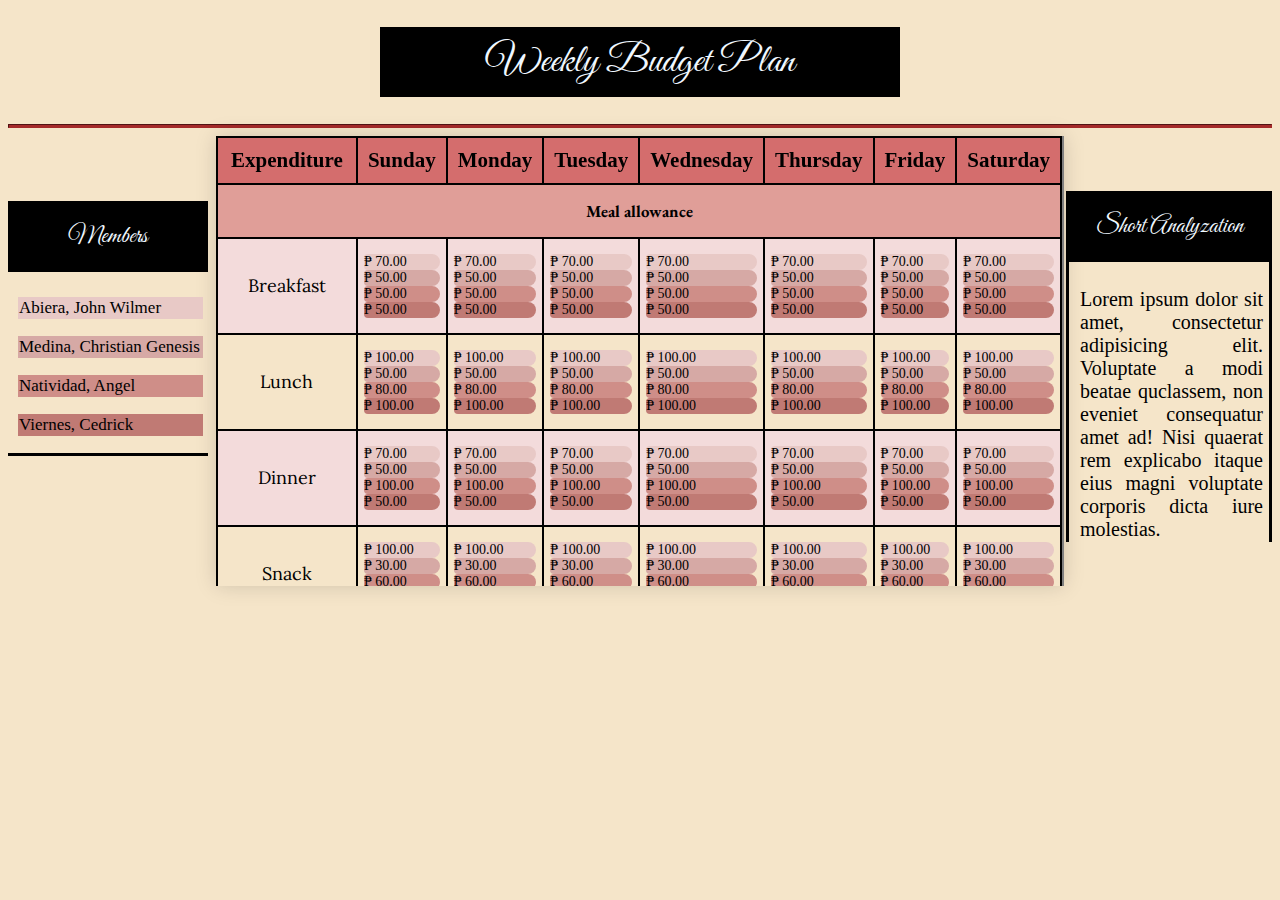
<file: index.html>
<!DOCTYPE html>
<html lang="en">
  <head>
    <meta charset="UTF-8" />
    <meta charset="UTF-8" />
    <meta name="viewport" content="width=device-width, initial-scale=1.0" />
    <link rel="icon" href="data-table (1).png" type="image" />
    <title>WDP Hands-On Exercise 3</title>
    <!-- for fonts -->
    <link rel="preconnect" href="https://fonts.googleapis.com" />
    <link rel="preconnect" href="https://fonts.gstatic.com" crossorigin />
    <link
      href="https://fonts.googleapis.com/css2?family=EB+Garamond:ital,wght@1,800&display=swap"
      rel="stylesheet"
    />
    <link rel="preconnect" href="https://fonts.googleapis.com" />
    <link rel="preconnect" href="https://fonts.gstatic.com" crossorigin />
    <link
      href="https://fonts.googleapis.com/css2?family=Lora&display=swap"
      rel="stylesheet"
    />
    <link rel="preconnect" href="https://fonts.googleapis.com" />
    <link rel="preconnect" href="https://fonts.gstatic.com" crossorigin />
    <link
      href="https://fonts.googleapis.com/css2?family=Great+Vibes&display=swap"
      rel="stylesheet"
    />
    <link rel="stylesheet" href="style.css" />
  </head>
  <body>
    <!-- title -->
    <div><h1>Weekly Budget Plan</h1></div>
    <hr />
    <div class="container">
      <table>
        <!-- This is the head -->
        <thead>
          <!-- firstrow -->
          <tr class="days">
            <th>Expenditure</th>
            <th>Sunday</th>
            <th>Monday</th>
            <th>Tuesday</th>
            <th>Wednesday</th>
            <th>Thursday</th>
            <th>Friday</th>
            <th>Saturday</th>
          </tr>
        </thead>

        <!-- this is the body -->
        <tbody>
          <!-- Meal allowance part -->

          <th colspan="8" class="allowance">Meal allowance</th>
          <!-- 2nd row -->
          <tr>
            <td class="firstCol">Breakfast</td>
            <td>
              <ul>
                <li>₱ 70.00</li>
                <li>₱ 50.00</li>
                <li>₱ 50.00</li>
                <li>₱ 50.00</li>
              </ul>
            </td>
            <td>
              <ul>
                <li>₱ 70.00</li>
                <li>₱ 50.00</li>
                <li>₱ 50.00</li>
                <li>₱ 50.00</li>
              </ul>
            </td>
            <td>
              <ul>
                <li>₱ 70.00</li>
                <li>₱ 50.00</li>
                <li>₱ 50.00</li>
                <li>₱ 50.00</li>
              </ul>
            </td>
            <td>
              <ul>
                <li>₱ 70.00</li>
                <li>₱ 50.00</li>
                <li>₱ 50.00</li>
                <li>₱ 50.00</li>
              </ul>
            </td>
            <td>
              <ul>
                <li>₱ 70.00</li>
                <li>₱ 50.00</li>
                <li>₱ 50.00</li>
                <li>₱ 50.00</li>
              </ul>
            </td>
            <td>
              <ul>
                <li>₱ 70.00</li>
                <li>₱ 50.00</li>
                <li>₱ 50.00</li>
                <li>₱ 50.00</li>
              </ul>
            </td>
            <td>
              <ul>
                <li>₱ 70.00</li>
                <li>₱ 50.00</li>
                <li>₱ 50.00</li>
                <li>₱ 50.00</li>
              </ul>
            </td>
          </tr>
          <!-- 3rd row -->
          <tr>
            <td class="firstCol">Lunch</td>
            <td>
              <ul>
                <li>₱ 100.00</li>
                <li>₱ 50.00</li>
                <li>₱ 80.00</li>
                <li>₱ 100.00</li>
              </ul>
            </td>
            <td>
              <ul>
                <li>₱ 100.00</li>
                <li>₱ 50.00</li>
                <li>₱ 80.00</li>
                <li>₱ 100.00</li>
              </ul>
            </td>
            <td>
              <ul>
                <li>₱ 100.00</li>
                <li>₱ 50.00</li>
                <li>₱ 80.00</li>
                <li>₱ 100.00</li>
              </ul>
            </td>
            <td>
              <ul>
                <li>₱ 100.00</li>
                <li>₱ 50.00</li>
                <li>₱ 80.00</li>
                <li>₱ 100.00</li>
              </ul>
            </td>
            <td>
              <ul>
                <li>₱ 100.00</li>
                <li>₱ 50.00</li>
                <li>₱ 80.00</li>
                <li>₱ 100.00</li>
              </ul>
            </td>
            <td>
              <ul>
                <li>₱ 100.00</li>
                <li>₱ 50.00</li>
                <li>₱ 80.00</li>
                <li>₱ 100.00</li>
              </ul>
            </td>
            <td>
              <ul>
                <li>₱ 100.00</li>
                <li>₱ 50.00</li>
                <li>₱ 80.00</li>
                <li>₱ 100.00</li>
              </ul>
            </td>
          </tr>
          <!-- 4th row -->
          <tr>
            <td class="firstCol">Dinner</td>
            <td>
              <ul>
                <li>₱ 70.00</li>
                <li>₱ 50.00</li>
                <li>₱ 100.00</li>
                <li>₱ 50.00</li>
              </ul>
            </td>
            <td>
              <ul>
                <li>₱ 70.00</li>
                <li>₱ 50.00</li>
                <li>₱ 100.00</li>
                <li>₱ 50.00</li>
              </ul>
            </td>
            <td>
              <ul>
                <li>₱ 70.00</li>
                <li>₱ 50.00</li>
                <li>₱ 100.00</li>
                <li>₱ 50.00</li>
              </ul>
            </td>
            <td>
              <ul>
                <li>₱ 70.00</li>
                <li>₱ 50.00</li>
                <li>₱ 100.00</li>
                <li>₱ 50.00</li>
              </ul>
            </td>
            <td>
              <ul>
                <li>₱ 70.00</li>
                <li>₱ 50.00</li>
                <li>₱ 100.00</li>
                <li>₱ 50.00</li>
              </ul>
            </td>
            <td>
              <ul>
                <li>₱ 70.00</li>
                <li>₱ 50.00</li>
                <li>₱ 100.00</li>
                <li>₱ 50.00</li>
              </ul>
            </td>
            <td>
              <ul>
                <li>₱ 70.00</li>
                <li>₱ 50.00</li>
                <li>₱ 100.00</li>
                <li>₱ 50.00</li>
              </ul>
            </td>
          </tr>
          <!-- 5th row -->
          <tr>
            <td class="firstCol">Snack</td>
            <td>
              <ul>
                <li>₱ 100.00</li>
                <li>₱ 30.00</li>
                <li>₱ 60.00</li>
                <li>₱ 20.00</li>
              </ul>
            </td>
            <td>
              <ul>
                <li>₱ 100.00</li>
                <li>₱ 30.00</li>
                <li>₱ 60.00</li>
                <li>₱ 20.00</li>
              </ul>
            </td>
            <td>
              <ul>
                <li>₱ 100.00</li>
                <li>₱ 30.00</li>
                <li>₱ 60.00</li>
                <li>₱ 20.00</li>
              </ul>
            </td>
            <td>
              <ul>
                <li>₱ 100.00</li>
                <li>₱ 30.00</li>
                <li>₱ 60.00</li>
                <li>₱ 20.00</li>
              </ul>
            </td>
            <td>
              <ul>
                <li>₱ 100.00</li>
                <li>₱ 30.00</li>
                <li>₱ 60.00</li>
                <li>₱ 20.00</li>
              </ul>
            </td>
            <td>
              <ul>
                <li>₱ 100.00</li>
                <li>₱ 30.00</li>
                <li>₱ 60.00</li>
                <li>₱ 20.00</li>
              </ul>
            </td>
            <td>
              <ul>
                <li>₱ 100.00</li>
                <li>₱ 30.00</li>
                <li>₱ 60.00</li>
                <li>₱ 20.00</li>
              </ul>
            </td>
          </tr>

          <!-- Travel allowance part  -->

          <th colspan="8" class="allowance">travel allowance</th>
          <!-- 6th row -->
          <tr>
            <td class="firstCol">For School</td>
            <td>
              <ul>
                <li>₱ 120.00</li>
                <li>₱ 0.00</li>
                <li>₱ 150.00</li>
                <li>₱ 100.00</li>
              </ul>
            </td>
            <td>
              <ul>
                <li>₱ 120.00</li>
                <li>₱ 64.00</li>
                <li>₱ 150.00</li>
                <li>₱ 100.00</li>
              </ul>
            </td>
            <td>
              <ul>
                <li>₱ 120.00</li>
                <li>₱ 0.00</li>
                <li>₱ 150.00</li>
                <li>₱ 100.00</li>
              </ul>
            </td>
            <td>
              <ul>
                <li>₱ 120.00</li>
                <li>₱ 0.00</li>
                <li>₱ 150.00</li>
                <li>₱ 100.00</li>
              </ul>
            </td>
            <td>
              <ul>
                <li>₱ 120.00</li>
                <li>₱ 0.00</li>
                <li>₱ 150.00</li>
                <li>₱ 100.00</li>
              </ul>
            </td>
            <td>
              <ul>
                <li>₱ 120.00</li>
                <li>₱ 0.00</li>
                <li>₱ 150.00</li>
                <li>₱ 100.00</li>
              </ul>
            </td>
            <td>
              <ul>
                <li>₱ 120.00</li>
                <li>₱ 64.00</li>
                <li>₱ 150.00</li>
                <li>₱ 100.00</li>
              </ul>
            </td>
          </tr>
          <!-- 7th row -->
          <tr>
            <td class="firstCol">For other places</td>
            <td>
              <ul>
                <li>₱ 100.00</li>
                <li>₱ 50.00</li>
                <li>₱ 150.00</li>
                <li>₱ 50.00</li>
              </ul>
            </td>
            <td>
              <ul>
                <li>₱ 100.00</li>
                <li>₱ 50.00</li>
                <li>₱ 150.00</li>
                <li>₱ 50.00</li>
              </ul>
            </td>
            <td>
              <ul>
                <li>₱ 100.00</li>
                <li>₱ 50.00</li>
                <li>₱ 150.00</li>
                <li>₱ 50.00</li>
              </ul>
            </td>
            <td>
              <ul>
                <li>₱ 100.00</li>
                <li>₱ 50.00</li>
                <li>₱ 150.00</li>
                <li>₱ 50.00</li>
              </ul>
            </td>
            <td>
              <ul>
                <li>₱ 100.00</li>
                <li>₱ 50.00</li>
                <li>₱ 150.00</li>
                <li>₱ 50.00</li>
              </ul>
            </td>
            <td>
              <ul>
                <li>₱ 100.00</li>
                <li>₱ 50.00</li>
                <li>₱ 150.00</li>
                <li>₱ 50.00</li>
              </ul>
            </td>
            <td>
              <ul>
                <li>₱ 100.00</li>
                <li>₱ 50.00</li>
                <li>₱ 150.00</li>
                <li>₱ 50.00</li>
              </ul>
            </td>
          </tr>

          <!-- Other allowance part -->

          <th colspan="8" class="allowance">other allowance</th>
          <!-- 8th row -->
          <tr>
            <td class="firstCol">Load</td>
            <td>
              <ul>
                <li>₱ 50.00</li>
                <li>₱ 0.00</li>
                <li>₱ 30.00</li>
                <li>₱ 100.00</li>
              </ul>
            </td>
            <td>
              <ul>
                <li>₱ 50.00</li>
                <li>₱ 20.00</li>
                <li>₱ 30.00</li>
                <li>₱ 0.00</li>
              </ul>
            </td>
            <td>
              <ul>
                <li>₱ 50.00</li>
                <li>₱ 0.00</li>
                <li>₱ 30.00</li>
                <li>₱ 0.00</li>
              </ul>
            </td>
            <td>
              <ul>
                <li>₱ 50.00</li>
                <li>₱ 0.00</li>
                <li>₱ 30.00</li>
                <li>₱ 0.00</li>
              </ul>
            </td>
            <td>
              <ul>
                <li>₱ 50.00</li>
                <li>₱ 0.00</li>
                <li>₱ 30.00</li>
                <li>₱ 0.00</li>
              </ul>
            </td>
            <td>
              <ul>
                <li>₱ 50.00</li>
                <li>₱ 0.00</li>
                <li>₱ 30.00</li>
                <li>₱ 0.00</li>
              </ul>
            </td>
            <td>
              <ul>
                <li>₱ 50.00</li>
                <li>₱ 20.00</li>
                <li>₱ 30.00</li>
                <li>₱ 0.00</li>
              </ul>
            </td>
          </tr>
          <!-- 9th row -->
          <tr>
            <td class="firstCol">Internet</td>
            <td>
              <ul>
                <li>₱ 50.00</li>
                <li>₱ 100.00</li>
                <li>3</li>
                <li>₱ 30.00</li>
              </ul>
            </td>
            <td>
              <ul>
                <li>₱ 50.00</li>
                <li>₱ 100.00</li>
                <li>₱ 50.00</li>
                <li>₱ 30.00</li>
              </ul>
            </td>
            <td>
              <ul>
                <li>₱ 50.00</li>
                <li>₱ 100.00</li>
                <li>₱ 50.00</li>
                <li>₱ 30.00</li>
              </ul>
            </td>
            <td>
              <ul>
                <li>₱ 50.00</li>
                <li>₱ 100.00</li>
                <li>₱ 50.00</li>
                <li>₱ 30.00</li>
              </ul>
            </td>
            <td>
              <ul>
                <li>₱ 50.00</li>
                <li>₱ 100.00</li>
                <li>₱ 50.00</li>
                <li>₱ 30.00</li>
              </ul>
            </td>
            <td>
              <ul>
                <li>₱ 50.00</li>
                <li>₱ 100.00</li>
                <li>₱ 50.00</li>
                <li>₱ 30.00</li>
              </ul>
            </td>
            <td>
              <ul>
                <li>₱ 50.00</li>
                <li>₱ 100.00</li>
                <li>₱ 50.00</li>
                <li>₱ 30.00</li>
              </ul>
            </td>
          </tr>
          <!-- 10th row -->
          <tr>
            <td class="firstCol">Personal Hygiene</td>
            <td>
              <ul>
                <li>₱ 100.00</li>
                <li>₱ 150.00</li>
                <li>₱ 200.00</li>
                <li>₱ 100.00</li>
              </ul>
            </td>
            <td>
              <ul>
                <li>₱ 100.00</li>
                <li>₱ 150.00</li>
                <li>₱ 200.00</li>
                <li>₱ 100.00</li>
              </ul>
            </td>
            <td>
              <ul>
                <li>₱ 100.00</li>
                <li>₱ 150.00</li>
                <li>₱ 200.00</li>
                <li>₱ 100.00</li>
              </ul>
            </td>
            <td>
              <ul>
                <li>₱ 100.00</li>
                <li>₱ 150.00</li>
                <li>₱ 200.00</li>
                <li>₱ 100.00</li>
              </ul>
            </td>
            <td>
              <ul>
                <li>₱ 100.00</li>
                <li>₱ 150.00</li>
                <li>₱ 200.00</li>
                <li>₱ 100.00</li>
              </ul>
            </td>
            <td>
              <ul>
                <li>₱ 100.00</li>
                <li>₱ 150.00</li>
                <li>₱ 200.00</li>
                <li>₱ 100.00</li>
              </ul>
            </td>
            <td>
              <ul>
                <li>₱ 100.00</li>
                <li>₱ 150.00</li>
                <li>₱ 200.00</li>
                <li>₱ 100.00</li>
              </ul>
            </td>
          </tr>
          <!-- 11th row -->
          <tr>
            <td class="firstCol">ETC.</td>
            <td>
              <ul>
                <li>₱ 50.00</li>
                <li>₱ 50.00</li>
                <li>₱ 180.00</li>
                <li>₱ 50.00</li>
              </ul>
            </td>
            <td>
              <ul>
                <li>₱ 50.00</li>
                <li>₱ 50.00</li>
                <li>₱ 180.00</li>
                <li>₱ 50.00</li>
              </ul>
            </td>
            <td>
              <ul>
                <li>₱ 50.00</li>
                <li>₱ 50.00</li>
                <li>₱ 180.00</li>
                <li>₱ 50.00</li>
              </ul>
            </td>
            <td>
              <ul>
                <li>₱ 50.00</li>
                <li>₱ 50.00</li>
                <li>₱ 180.00</li>
                <li>₱ 50.00</li>
              </ul>
            </td>
            <td>
              <ul>
                <li>₱ 50.00</li>
                <li>₱ 50.00</li>
                <li>₱ 180.00</li>
                <li>₱ 50.00</li>
              </ul>
            </td>
            <td>
              <ul>
                <li>₱ 50.00</li>
                <li>₱ 50.00</li>
                <li>₱ 180.00</li>
                <li>₱ 50.00</li>
              </ul>
            </td>
            <td>
              <ul>
                <li>₱ 50.00</li>
                <li>₱ 50.00</li>
                <li>₱ 180.00</li>
                <li>₱ 50.00</li>
              </ul>
            </td>
          </tr>
        </tbody>

        <!-- this is the footer -->

        <tfoot>
          <tr>
            <td colspan="8">
              Lorem ipsum, dolor sit amet consectetur adipisicing elit. Dolores
              perspiciatis officia adipisci amet corporis eum pariatur soluta
              aspernatur,
            </td>
          </tr>
        </tfoot>
      </table>
    </div>

    <!-- Members -->

    <div class="members">
      <h3>Members</h3>
      <p id="abiera">Abiera, John Wilmer</p>
      <p id="medina">Medina, Christian Genesis</p>
      <p id="natividad">Natividad, Angel</p>
      <p id="viernes">Viernes, Cedrick</p>
    </div>

    <!-- Short summary -->

    <div class="shortSumm">
      <h3>Short Analyzation</h3>
      <p>
        Lorem ipsum dolor sit amet, consectetur adipisicing elit. Voluptate a
        modi beatae quclassem, non eveniet consequatur amet ad! Nisi quaerat rem
        explicabo itaque eius magni voluptate corporis dicta iure molestias.
      </p>
    </div>
  </body>
</html>
</file>
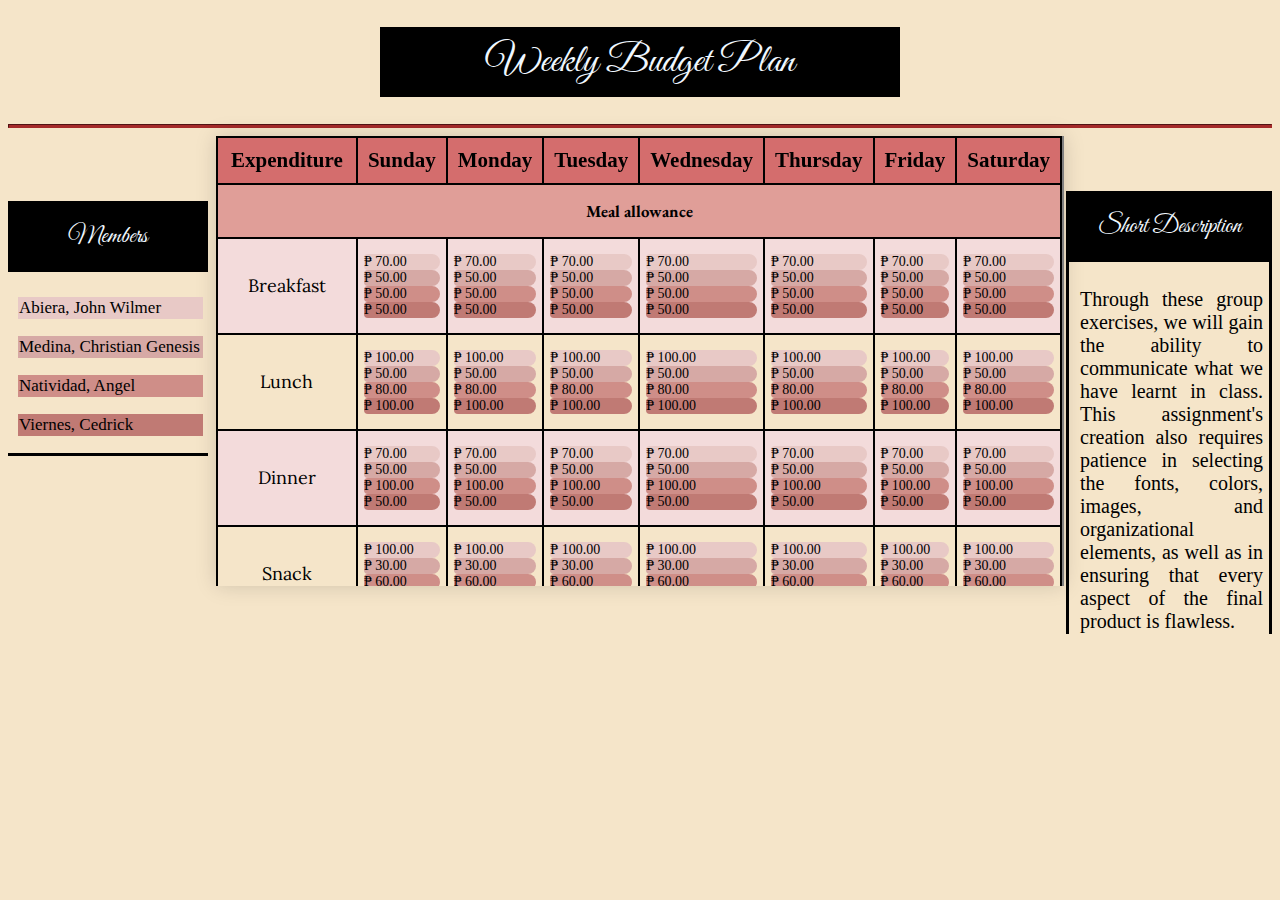
<file: WDP_HE3.HTML.html>
<!DOCTYPE html>
<html lang="en">
  <head>
    <meta charset="UTF-8" />
    <meta charset="UTF-8" />
    <meta name="viewport" content="width=device-width, initial-scale=1.0" />
    <link rel="icon" href="data-table (1).png" type="image" />
    <title>WDP Hands-On Exercise 3</title>
    <!-- for fonts -->
    <link rel="preconnect" href="https://fonts.googleapis.com" />
    <link rel="preconnect" href="https://fonts.gstatic.com" crossorigin />
    <link
      href="https://fonts.googleapis.com/css2?family=EB+Garamond:ital,wght@1,800&display=swap"
      rel="stylesheet"
    />
    <link rel="preconnect" href="https://fonts.googleapis.com" />
    <link rel="preconnect" href="https://fonts.gstatic.com" crossorigin />
    <link
      href="https://fonts.googleapis.com/css2?family=Lora&display=swap"
      rel="stylesheet"
    />
    <link rel="preconnect" href="https://fonts.googleapis.com" />
    <link rel="preconnect" href="https://fonts.gstatic.com" crossorigin />
    <link
      href="https://fonts.googleapis.com/css2?family=Great+Vibes&display=swap"
      rel="stylesheet"
    />
    <link rel="stylesheet" href="style.css" />
  </head>
  <body>
    <!-- title -->
    <div><h1>Weekly Budget Plan</h1></div>
    <hr />
    <div class="container">
      <table>
        <!-- This is the head -->
        <thead>
          <!-- firstrow -->
          <tr class="days">
            <th>Expenditure</th>
            <th>Sunday</th>
            <th>Monday</th>
            <th>Tuesday</th>
            <th>Wednesday</th>
            <th>Thursday</th>
            <th>Friday</th>
            <th>Saturday</th>
          </tr>
        </thead>

        <!-- this is the body -->
        <tbody>
          <!-- Meal allowance part -->

          <th colspan="8" class="allowance">Meal allowance</th>
          <!-- 2nd row -->
          <tr>
            <td class="firstCol">Breakfast</td>
            <td>
              <ul>
                <li>₱ 70.00</li>
                <li>₱ 50.00</li>
                <li>₱ 50.00</li>
                <li>₱ 50.00</li>
              </ul>
            </td>
            <td>
              <ul>
                <li>₱ 70.00</li>
                <li>₱ 50.00</li>
                <li>₱ 50.00</li>
                <li>₱ 50.00</li>
              </ul>
            </td>
            <td>
              <ul>
                <li>₱ 70.00</li>
                <li>₱ 50.00</li>
                <li>₱ 50.00</li>
                <li>₱ 50.00</li>
              </ul>
            </td>
            <td>
              <ul>
                <li>₱ 70.00</li>
                <li>₱ 50.00</li>
                <li>₱ 50.00</li>
                <li>₱ 50.00</li>
              </ul>
            </td>
            <td>
              <ul>
                <li>₱ 70.00</li>
                <li>₱ 50.00</li>
                <li>₱ 50.00</li>
                <li>₱ 50.00</li>
              </ul>
            </td>
            <td>
              <ul>
                <li>₱ 70.00</li>
                <li>₱ 50.00</li>
                <li>₱ 50.00</li>
                <li>₱ 50.00</li>
              </ul>
            </td>
            <td>
              <ul>
                <li>₱ 70.00</li>
                <li>₱ 50.00</li>
                <li>₱ 50.00</li>
                <li>₱ 50.00</li>
              </ul>
            </td>
          </tr>
          <!-- 3rd row -->
          <tr>
            <td class="firstCol">Lunch</td>
            <td>
              <ul>
                <li>₱ 100.00</li>
                <li>₱ 50.00</li>
                <li>₱ 80.00</li>
                <li>₱ 100.00</li>
              </ul>
            </td>
            <td>
              <ul>
                <li>₱ 100.00</li>
                <li>₱ 50.00</li>
                <li>₱ 80.00</li>
                <li>₱ 100.00</li>
              </ul>
            </td>
            <td>
              <ul>
                <li>₱ 100.00</li>
                <li>₱ 50.00</li>
                <li>₱ 80.00</li>
                <li>₱ 100.00</li>
              </ul>
            </td>
            <td>
              <ul>
                <li>₱ 100.00</li>
                <li>₱ 50.00</li>
                <li>₱ 80.00</li>
                <li>₱ 100.00</li>
              </ul>
            </td>
            <td>
              <ul>
                <li>₱ 100.00</li>
                <li>₱ 50.00</li>
                <li>₱ 80.00</li>
                <li>₱ 100.00</li>
              </ul>
            </td>
            <td>
              <ul>
                <li>₱ 100.00</li>
                <li>₱ 50.00</li>
                <li>₱ 80.00</li>
                <li>₱ 100.00</li>
              </ul>
            </td>
            <td>
              <ul>
                <li>₱ 100.00</li>
                <li>₱ 50.00</li>
                <li>₱ 80.00</li>
                <li>₱ 100.00</li>
              </ul>
            </td>
          </tr>
          <!-- 4th row -->
          <tr>
            <td class="firstCol">Dinner</td>
            <td>
              <ul>
                <li>₱ 70.00</li>
                <li>₱ 50.00</li>
                <li>₱ 100.00</li>
                <li>₱ 50.00</li>
              </ul>
            </td>
            <td>
              <ul>
                <li>₱ 70.00</li>
                <li>₱ 50.00</li>
                <li>₱ 100.00</li>
                <li>₱ 50.00</li>
              </ul>
            </td>
            <td>
              <ul>
                <li>₱ 70.00</li>
                <li>₱ 50.00</li>
                <li>₱ 100.00</li>
                <li>₱ 50.00</li>
              </ul>
            </td>
            <td>
              <ul>
                <li>₱ 70.00</li>
                <li>₱ 50.00</li>
                <li>₱ 100.00</li>
                <li>₱ 50.00</li>
              </ul>
            </td>
            <td>
              <ul>
                <li>₱ 70.00</li>
                <li>₱ 50.00</li>
                <li>₱ 100.00</li>
                <li>₱ 50.00</li>
              </ul>
            </td>
            <td>
              <ul>
                <li>₱ 70.00</li>
                <li>₱ 50.00</li>
                <li>₱ 100.00</li>
                <li>₱ 50.00</li>
              </ul>
            </td>
            <td>
              <ul>
                <li>₱ 70.00</li>
                <li>₱ 50.00</li>
                <li>₱ 100.00</li>
                <li>₱ 50.00</li>
              </ul>
            </td>
          </tr>
          <!-- 5th row -->
          <tr>
            <td class="firstCol">Snack</td>
            <td>
              <ul>
                <li>₱ 100.00</li>
                <li>₱ 30.00</li>
                <li>₱ 60.00</li>
                <li>₱ 20.00</li>
              </ul>
            </td>
            <td>
              <ul>
                <li>₱ 100.00</li>
                <li>₱ 30.00</li>
                <li>₱ 60.00</li>
                <li>₱ 20.00</li>
              </ul>
            </td>
            <td>
              <ul>
                <li>₱ 100.00</li>
                <li>₱ 30.00</li>
                <li>₱ 60.00</li>
                <li>₱ 20.00</li>
              </ul>
            </td>
            <td>
              <ul>
                <li>₱ 100.00</li>
                <li>₱ 30.00</li>
                <li>₱ 60.00</li>
                <li>₱ 20.00</li>
              </ul>
            </td>
            <td>
              <ul>
                <li>₱ 100.00</li>
                <li>₱ 30.00</li>
                <li>₱ 60.00</li>
                <li>₱ 20.00</li>
              </ul>
            </td>
            <td>
              <ul>
                <li>₱ 100.00</li>
                <li>₱ 30.00</li>
                <li>₱ 60.00</li>
                <li>₱ 20.00</li>
              </ul>
            </td>
            <td>
              <ul>
                <li>₱ 100.00</li>
                <li>₱ 30.00</li>
                <li>₱ 60.00</li>
                <li>₱ 20.00</li>
              </ul>
            </td>
          </tr>

          <!-- Travel allowance part  -->

          <th colspan="8" class="allowance">travel allowance</th>
          <!-- 6th row -->
          <tr>
            <td class="firstCol">For School</td>
            <td>
              <ul>
                <li>₱ 120.00</li>
                <li>₱ 0.00</li>
                <li>₱ 150.00</li>
                <li>₱ 100.00</li>
              </ul>
            </td>
            <td>
              <ul>
                <li>₱ 120.00</li>
                <li>₱ 64.00</li>
                <li>₱ 150.00</li>
                <li>₱ 100.00</li>
              </ul>
            </td>
            <td>
              <ul>
                <li>₱ 120.00</li>
                <li>₱ 0.00</li>
                <li>₱ 150.00</li>
                <li>₱ 100.00</li>
              </ul>
            </td>
            <td>
              <ul>
                <li>₱ 120.00</li>
                <li>₱ 0.00</li>
                <li>₱ 150.00</li>
                <li>₱ 100.00</li>
              </ul>
            </td>
            <td>
              <ul>
                <li>₱ 120.00</li>
                <li>₱ 0.00</li>
                <li>₱ 150.00</li>
                <li>₱ 100.00</li>
              </ul>
            </td>
            <td>
              <ul>
                <li>₱ 120.00</li>
                <li>₱ 0.00</li>
                <li>₱ 150.00</li>
                <li>₱ 100.00</li>
              </ul>
            </td>
            <td>
              <ul>
                <li>₱ 120.00</li>
                <li>₱ 64.00</li>
                <li>₱ 150.00</li>
                <li>₱ 100.00</li>
              </ul>
            </td>
          </tr>
          <!-- 7th row -->
          <tr>
            <td class="firstCol">For other places</td>
            <td>
              <ul>
                <li>₱ 100.00</li>
                <li>₱ 50.00</li>
                <li>₱ 150.00</li>
                <li>₱ 50.00</li>
              </ul>
            </td>
            <td>
              <ul>
                <li>₱ 100.00</li>
                <li>₱ 50.00</li>
                <li>₱ 150.00</li>
                <li>₱ 50.00</li>
              </ul>
            </td>
            <td>
              <ul>
                <li>₱ 100.00</li>
                <li>₱ 50.00</li>
                <li>₱ 150.00</li>
                <li>₱ 50.00</li>
              </ul>
            </td>
            <td>
              <ul>
                <li>₱ 100.00</li>
                <li>₱ 50.00</li>
                <li>₱ 150.00</li>
                <li>₱ 50.00</li>
              </ul>
            </td>
            <td>
              <ul>
                <li>₱ 100.00</li>
                <li>₱ 50.00</li>
                <li>₱ 150.00</li>
                <li>₱ 50.00</li>
              </ul>
            </td>
            <td>
              <ul>
                <li>₱ 100.00</li>
                <li>₱ 50.00</li>
                <li>₱ 150.00</li>
                <li>₱ 50.00</li>
              </ul>
            </td>
            <td>
              <ul>
                <li>₱ 100.00</li>
                <li>₱ 50.00</li>
                <li>₱ 150.00</li>
                <li>₱ 50.00</li>
              </ul>
            </td>
          </tr>

          <!-- Other allowance part -->

          <th colspan="8" class="allowance">other allowance</th>
          <!-- 8th row -->
          <tr>
            <td class="firstCol">Load</td>
            <td>
              <ul>
                <li>₱ 50.00</li>
                <li>₱ 0.00</li>
                <li>₱ 30.00</li>
                <li>₱ 100.00</li>
              </ul>
            </td>
            <td>
              <ul>
                <li>₱ 50.00</li>
                <li>₱ 20.00</li>
                <li>₱ 30.00</li>
                <li>₱ 0.00</li>
              </ul>
            </td>
            <td>
              <ul>
                <li>₱ 50.00</li>
                <li>₱ 0.00</li>
                <li>₱ 30.00</li>
                <li>₱ 0.00</li>
              </ul>
            </td>
            <td>
              <ul>
                <li>₱ 50.00</li>
                <li>₱ 0.00</li>
                <li>₱ 30.00</li>
                <li>₱ 0.00</li>
              </ul>
            </td>
            <td>
              <ul>
                <li>₱ 50.00</li>
                <li>₱ 0.00</li>
                <li>₱ 30.00</li>
                <li>₱ 0.00</li>
              </ul>
            </td>
            <td>
              <ul>
                <li>₱ 50.00</li>
                <li>₱ 0.00</li>
                <li>₱ 30.00</li>
                <li>₱ 0.00</li>
              </ul>
            </td>
            <td>
              <ul>
                <li>₱ 50.00</li>
                <li>₱ 20.00</li>
                <li>₱ 30.00</li>
                <li>₱ 0.00</li>
              </ul>
            </td>
          </tr>
          <!-- 9th row -->
          <tr>
            <td class="firstCol">Internet</td>
            <td>
              <ul>
                <li>₱ 50.00</li>
                <li>₱ 100.00</li>
                <li>3</li>
                <li>₱ 30.00</li>
              </ul>
            </td>
            <td>
              <ul>
                <li>₱ 50.00</li>
                <li>₱ 100.00</li>
                <li>₱ 50.00</li>
                <li>₱ 30.00</li>
              </ul>
            </td>
            <td>
              <ul>
                <li>₱ 50.00</li>
                <li>₱ 100.00</li>
                <li>₱ 50.00</li>
                <li>₱ 30.00</li>
              </ul>
            </td>
            <td>
              <ul>
                <li>₱ 50.00</li>
                <li>₱ 100.00</li>
                <li>₱ 50.00</li>
                <li>₱ 30.00</li>
              </ul>
            </td>
            <td>
              <ul>
                <li>₱ 50.00</li>
                <li>₱ 100.00</li>
                <li>₱ 50.00</li>
                <li>₱ 30.00</li>
              </ul>
            </td>
            <td>
              <ul>
                <li>₱ 50.00</li>
                <li>₱ 100.00</li>
                <li>₱ 50.00</li>
                <li>₱ 30.00</li>
              </ul>
            </td>
            <td>
              <ul>
                <li>₱ 50.00</li>
                <li>₱ 100.00</li>
                <li>₱ 50.00</li>
                <li>₱ 30.00</li>
              </ul>
            </td>
          </tr>
          <!-- 10th row -->
          <tr>
            <td class="firstCol">Personal Hygiene</td>
            <td>
              <ul>
                <li>₱ 100.00</li>
                <li>₱ 150.00</li>
                <li>₱ 200.00</li>
                <li>₱ 100.00</li>
              </ul>
            </td>
            <td>
              <ul>
                <li>₱ 100.00</li>
                <li>₱ 150.00</li>
                <li>₱ 200.00</li>
                <li>₱ 100.00</li>
              </ul>
            </td>
            <td>
              <ul>
                <li>₱ 100.00</li>
                <li>₱ 150.00</li>
                <li>₱ 200.00</li>
                <li>₱ 100.00</li>
              </ul>
            </td>
            <td>
              <ul>
                <li>₱ 100.00</li>
                <li>₱ 150.00</li>
                <li>₱ 200.00</li>
                <li>₱ 100.00</li>
              </ul>
            </td>
            <td>
              <ul>
                <li>₱ 100.00</li>
                <li>₱ 150.00</li>
                <li>₱ 200.00</li>
                <li>₱ 100.00</li>
              </ul>
            </td>
            <td>
              <ul>
                <li>₱ 100.00</li>
                <li>₱ 150.00</li>
                <li>₱ 200.00</li>
                <li>₱ 100.00</li>
              </ul>
            </td>
            <td>
              <ul>
                <li>₱ 100.00</li>
                <li>₱ 150.00</li>
                <li>₱ 200.00</li>
                <li>₱ 100.00</li>
              </ul>
            </td>
          </tr>
          <!-- 11th row -->
          <tr>
            <td class="firstCol">ETC.</td>
            <td>
              <ul>
                <li>₱ 50.00</li>
                <li>₱ 50.00</li>
                <li>₱ 180.00</li>
                <li>₱ 50.00</li>
              </ul>
            </td>
            <td>
              <ul>
                <li>₱ 50.00</li>
                <li>₱ 50.00</li>
                <li>₱ 180.00</li>
                <li>₱ 50.00</li>
              </ul>
            </td>
            <td>
              <ul>
                <li>₱ 50.00</li>
                <li>₱ 50.00</li>
                <li>₱ 180.00</li>
                <li>₱ 50.00</li>
              </ul>
            </td>
            <td>
              <ul>
                <li>₱ 50.00</li>
                <li>₱ 50.00</li>
                <li>₱ 180.00</li>
                <li>₱ 50.00</li>
              </ul>
            </td>
            <td>
              <ul>
                <li>₱ 50.00</li>
                <li>₱ 50.00</li>
                <li>₱ 180.00</li>
                <li>₱ 50.00</li>
              </ul>
            </td>
            <td>
              <ul>
                <li>₱ 50.00</li>
                <li>₱ 50.00</li>
                <li>₱ 180.00</li>
                <li>₱ 50.00</li>
              </ul>
            </td>
            <td>
              <ul>
                <li>₱ 50.00</li>
                <li>₱ 50.00</li>
                <li>₱ 180.00</li>
                <li>₱ 50.00</li>
              </ul>
            </td>
          </tr>
        </tbody>

        <!-- this is the footer -->

        <tfoot>
          <tr>
            <td colspan="8">
              The daily stipend and costs for each member are also included.
            </td>
          </tr>
        </tfoot>
      </table>
    </div>

    <!-- Members -->

    <div class="members">
      <h3>Members</h3>
      <p id="abiera">Abiera, John Wilmer</p>
      <p id="medina">Medina, Christian Genesis</p>
      <p id="natividad">Natividad, Angel</p>
      <p id="viernes">Viernes, Cedrick</p>
    </div>

    <!-- Short summary -->

    <div class="shortSumm">
      <h3>Short Description</h3>
      <p>
        Through these group exercises, we will gain the ability to communicate
        what we have learnt in class. This assignment's creation also requires
        patience in selecting the fonts, colors, images, and organizational
        elements, as well as in ensuring that every aspect of the final product
        is flawless.
      </p>
    </div>
  </body>
</html>
</file>
<file: style.css>
body {
  background-color: rgb(245, 229, 201);
  color: #000000;
}

table {
  margin-top: 10%;
  margin-bottom: 100px;
  border-collapse: collapse;
  max-width: 500px;
  min-width: 300px;
  margin: auto;
  font-size: 14px;
  border-radius: 5px 5px 0 0;
}
table tbody tr:nth-of-type(even) {
  background-color: #f3dbdb;
}
hr {
  height: 2px;
  background-color: brown;
  border-color: brown;
}
h1,
h3 {
  font-weight: normal;
  text-align: center;
  font-family: "Great Vibes", cursive;
  width: 80%;
  color: aliceblue;
  background-color: rgb(0, 0, 0);
  margin-left: auto;
  margin-right: auto;
  padding: 20px;
  max-width: 500px;
  font-size: 25px;
}
h1 {
  font-size: 40px;
  padding: 10px;
}
.shortSumm {
  border-style: none solid none solid;
  width: 200px;
  margin-left: auto;
  margin-top: -290px;
  font-size: 20px;
  font-size: 20px;
}
.members {
  border-style: none none solid none;
  width: 200px;
  margin-top: -410px;
  font-size: 17px;
}
p {
  text-align: justify;
  padding-top: 2px;
  padding: 1px;
  margin-left: 10px;
  margin-right: 5px;
}
.allowance {
  background-color: #e09e98;
  font-family: "EB Garamond";
  text-align: center;
  font-size: 1.2em;
  padding: 15px;
}
td,
tr {
  border-style: solid;
  border-width: 2px;
}
/* for the bottom border of the sticky headings */
.days {
  position: sticky;
  top: -1px;
}
.days::after {
  content: "";
  width: 100%;
  height: 2px;
  position: absolute;
  bottom: -3px;
  left: -1px;
  background-color: #000000;
}
th {
  font-size: 1.5em;
  font-family: "Times New Roman";
  background-color: rgb(212, 109, 109);
  padding: 10px;
  border-style: solid solid none solid;
  border-width: 2px;
}
ul {
  padding-left: 5px;
  padding-right: 5px;
  list-style-type: none;
  font-family: "Times New Roman";
}
.firstCol {
  font-weight: lighter;
  font-family: "Lora";
  text-align: center;
  font-size: large;
  padding: 30px;
}

tfoot {
  text-align: center;
  font-family: monospace;
  font-size: larger;
  padding: 15px;
}
/* for the color coded names and values */
li {
  border-radius: 5px 10px 10px 5px;
}
li:nth-child(1),
#abiera {
  background-color: #e8c9c6;
}
li:nth-child(2),
#medina {
  background-color: #d6a9a5;
}
li:nth-child(3),
#natividad {
  background-color: #cf8e88;
}
li:nth-child(4),
#viernes {
  background-color: #c07a74;
}
/* for scrollbars */
.container {
  height: 450px;
  overflow-y: auto;
  margin: auto;
  max-width: fit-content;
  box-shadow: 0 0 20px rgba(0, 0, 0, 0.15);
}
/* desgining scrollbars */
.container::-webkit-scrollbar {
  width: 10px;
}
.container::-webkit-scrollbar-track {
  -webkit-box-shadow: inset 0 0 6px rgba(0, 0, 0, 0.5);
  border-radius: 10px;
}
.container::-webkit-scrollbar-thumb {
  border-radius: 10px;
  -webkit-box-shadow: inset 0 0 6px rgb(101, 32, 32);
}
</file>
